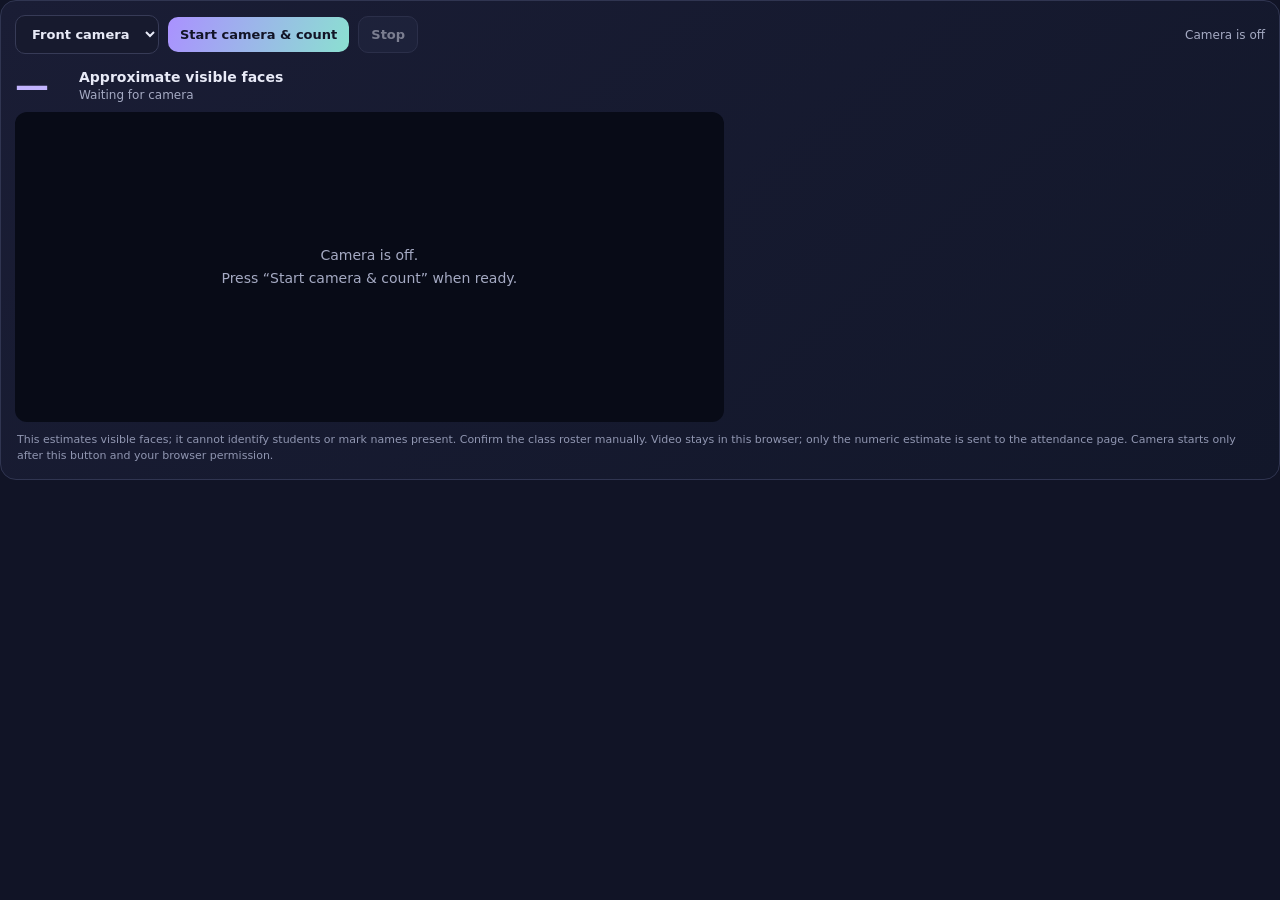
<file: camera_counter/index.html>
<!doctype html>
<html lang="en">
<head>
  <meta charset="utf-8"><meta name="viewport" content="width=device-width,initial-scale=1">
  <style>
    *{box-sizing:border-box}body{margin:0;color:#e8eaf7;background:#111426;font:14px system-ui,-apple-system,"Segoe UI",sans-serif}
    .card{padding:14px;border:1px solid #303551;border-radius:16px;background:linear-gradient(140deg,#1a1d35,#12172a)}
    .top{display:flex;align-items:center;gap:9px;flex-wrap:wrap}.select,button{font:600 13px system-ui;border-radius:10px;padding:10px 12px}
    .select{background:#171a2e;border:1px solid #373b57;color:#e8eaf7}button{border:0;cursor:pointer;color:#121426;background:linear-gradient(110deg,#aa91ff,#8be0d1)}
    button.secondary{background:#242943;border:1px solid #404563;color:#e8eaf7}button:disabled{opacity:.48;cursor:default}
    .status{margin-left:auto;color:#a5aac3;font-size:12px}.status.on{color:#83dec3}.status.error{color:#ff9aa5}
    .readout{margin:14px 0 10px;display:flex;align-items:center;gap:12px}.count{font-size:34px;font-weight:750;line-height:1;color:#c2b4ff;min-width:52px}.label{font-size:14px;font-weight:650}.sub{margin-top:3px;color:#a5aac3;font-size:12px}
    .stage{position:relative;overflow:hidden;border-radius:12px;background:#080b17;aspect-ratio:16/7;max-height:310px;display:flex;align-items:center;justify-content:center}
    video{display:none;width:100%;height:100%;object-fit:cover;transform:scaleX(-1)}.placeholder{text-align:center;color:#a5aac3;line-height:1.65;padding:18px}
    .foot{margin:10px 2px 0;color:#9096b1;font-size:11px;line-height:1.5}
    @media(max-width:540px){.stage{aspect-ratio:4/3;max-height:250px}.status{width:100%;margin:0}.top button,.select{flex:1}}
  </style>
</head>
<body>
  <div class="card">
    <div class="top">
      <select id="facing" class="select" aria-label="Choose camera"><option value="user">Front camera</option><option value="environment">Rear camera</option></select>
      <button id="start" type="button">Start camera &amp; count</button>
      <button id="stop" class="secondary" type="button" disabled>Stop</button>
      <span id="status" class="status" role="status" aria-live="polite">Camera is off</span>
    </div>
    <div class="readout"><div id="count" class="count">—</div><div><div class="label">Approximate visible faces</div><div id="detail" class="sub">Waiting for camera</div></div></div>
    <div class="stage"><video id="video" autoplay playsinline muted></video><div id="placeholder" class="placeholder">Camera is off.<br>Press “Start camera &amp; count” when ready.</div></div>
    <div class="foot">This estimates visible faces; it cannot identify students or mark names present. Confirm the class roster manually. Video stays in this browser; only the numeric estimate is sent to the attendance page. Camera starts only after this button and your browser permission.</div>
  </div>
  <script type="module">
    const MEDIAPIPE_BASE="https://cdn.jsdelivr.net/npm/@mediapipe/tasks-vision@1.2.3";
    const MODEL_URL="https://storage.googleapis.com/mediapipe-models/face_detector/blaze_face_full_range/float16/latest/blaze_face_full_range.tflite";
    const $=id=>document.getElementById(id);let stream=null,detector=null,running=false,lastTime=-1,timer=0,counts=[],lastSent=null;
    function setStatus(text,cls=""){ $("status").textContent=text;$("status").className=`status ${cls}`.trim(); }
    function send(value){const key=JSON.stringify(value);if(key===lastSent)return;lastSent=key;window.parent.postMessage({isStreamlitMessage:true,type:"streamlit:setComponentValue",value,dataType:"json"},"*");}
    function setHeight(){window.parent.postMessage({isStreamlitMessage:true,type:"streamlit:setFrameHeight",height:310},"*");}
    function stop(message="Camera is off"){
      running=false;clearTimeout(timer);if(stream){stream.getTracks().forEach(t=>t.stop());stream=null}if(detector){try{detector.close()}catch{}detector=null}
      const v=$("video");v.pause();v.srcObject=null;v.style.display="none";$("placeholder").style.display="block";$("start").disabled=false;$("stop").disabled=true;setStatus(message);$("detail").textContent="Camera stopped";send({active:false,count:null});
    }
    async function loop(){
      if(!running||!stream||!detector)return;const v=$("video");
      try{if(v.readyState>=2&&v.currentTime!==lastTime){lastTime=v.currentTime;const n=(detector.detectForVideo(v,performance.now()).detections||[]).length;counts.push(n);if(counts.length>5)counts.shift();const sorted=[...counts].sort((a,b)=>a-b);const estimate=sorted[Math.floor(sorted.length/2)];$("count").textContent=String(estimate);$("detail").textContent=`Approx. ${estimate} visible face${estimate===1?"":"s"} · confirm names below`;setStatus("Camera on · count running","on");send({active:true,count:estimate});}}
      catch{setStatus("Count paused · check camera view","error");}timer=setTimeout(loop,550);
    }
    async function start(){
      if(!window.isSecureContext||!navigator.mediaDevices?.getUserMedia){setStatus("Camera needs HTTPS or localhost","error");return}
      $("start").disabled=true;setStatus("Waiting for camera permission…");
      try{stream=await navigator.mediaDevices.getUserMedia({audio:false,video:{facingMode:{ideal:$("facing").value},width:{ideal:1280},height:{ideal:720}}});
        const v=$("video");v.srcObject=stream;v.style.transform=$("facing").value==="user"?"scaleX(-1)":"none";await v.play();$("placeholder").style.display="none";v.style.display="block";$("stop").disabled=false;setStatus("Loading on-device face counter…");
        const vision=await import(`${MEDIAPIPE_BASE}/vision_bundle.mjs`);if(!stream)return;
        const files=await vision.FilesetResolver.forVisionTasks(`${MEDIAPIPE_BASE}/wasm`);
        detector=await vision.FaceDetector.createFromOptions(files,{baseOptions:{modelAssetPath:MODEL_URL},runningMode:"VIDEO",minDetectionConfidence:.55,minSuppressionThreshold:.3});
        counts=[];lastTime=-1;running=true;$("count").textContent="0";$("detail").textContent="Scanning current camera view";loop();
      }catch(e){const denied=e?.name==="NotAllowedError";stop(denied?"Camera permission was not granted":"Counter could not load · enter attendance manually");$("status").className="status error";$("detail").textContent="Check browser permission and internet, then try again.";}
    }
    $("start").addEventListener("click",start);$("stop").addEventListener("click",()=>stop());
    window.addEventListener("pagehide",()=>stop());window.addEventListener("beforeunload",()=>stop());
    window.addEventListener("message",e=>{if(e.data?.type==="streamlit:render")setHeight()});
    window.parent.postMessage({isStreamlitMessage:true,type:"streamlit:componentReady",apiVersion:1},"*");setHeight();
  </script>
</body>
</html>
</file>
